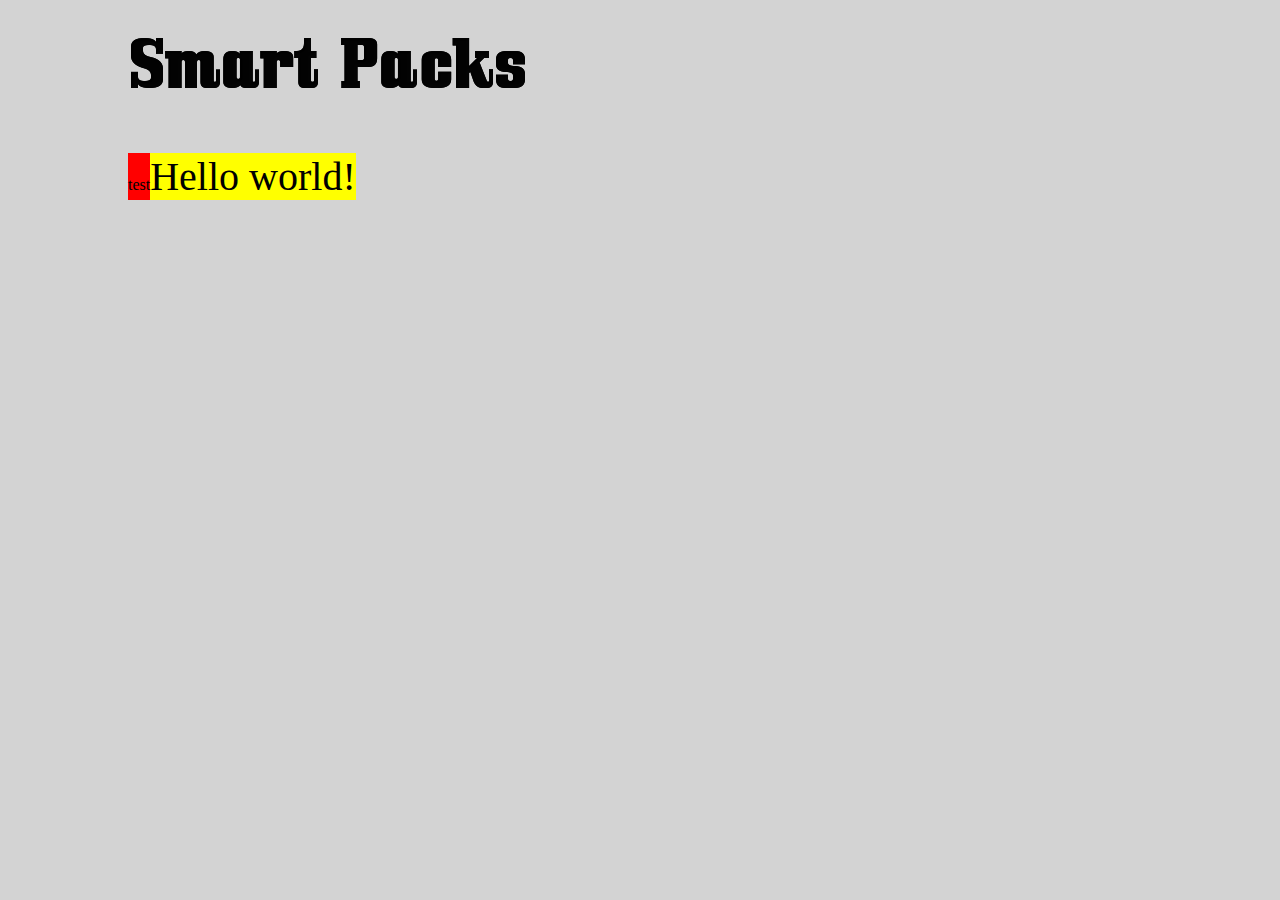
<file: index.html>
<!DOCTYPE html>
<html lang="en">

<head>
  <meta charset="UTF-8">
  <meta name="viewport" content="width=device-width, initial-scale=1.0">
  <meta http-equiv="X-UA-Compatible" content="ie=edge">
  <title>Smart packs</title>
  <link rel="stylesheet" href="./css/reset.css">
  <link rel="stylesheet" href="./css/style.css">
</head>

<body>
  <div class="header">
    <img src="./img/logo.png" alt="Smart Packs logo">
  </div>
  <div class="content">
    <div class="row">
      <div class="menu cell">
        <ul>
          <li>test</li>
        </ul>
      </div>
      <div class="info cell">
        <h1>Hello world!</h1>
      </div>
    </div>
  </div>
</body>

</html>
</file>
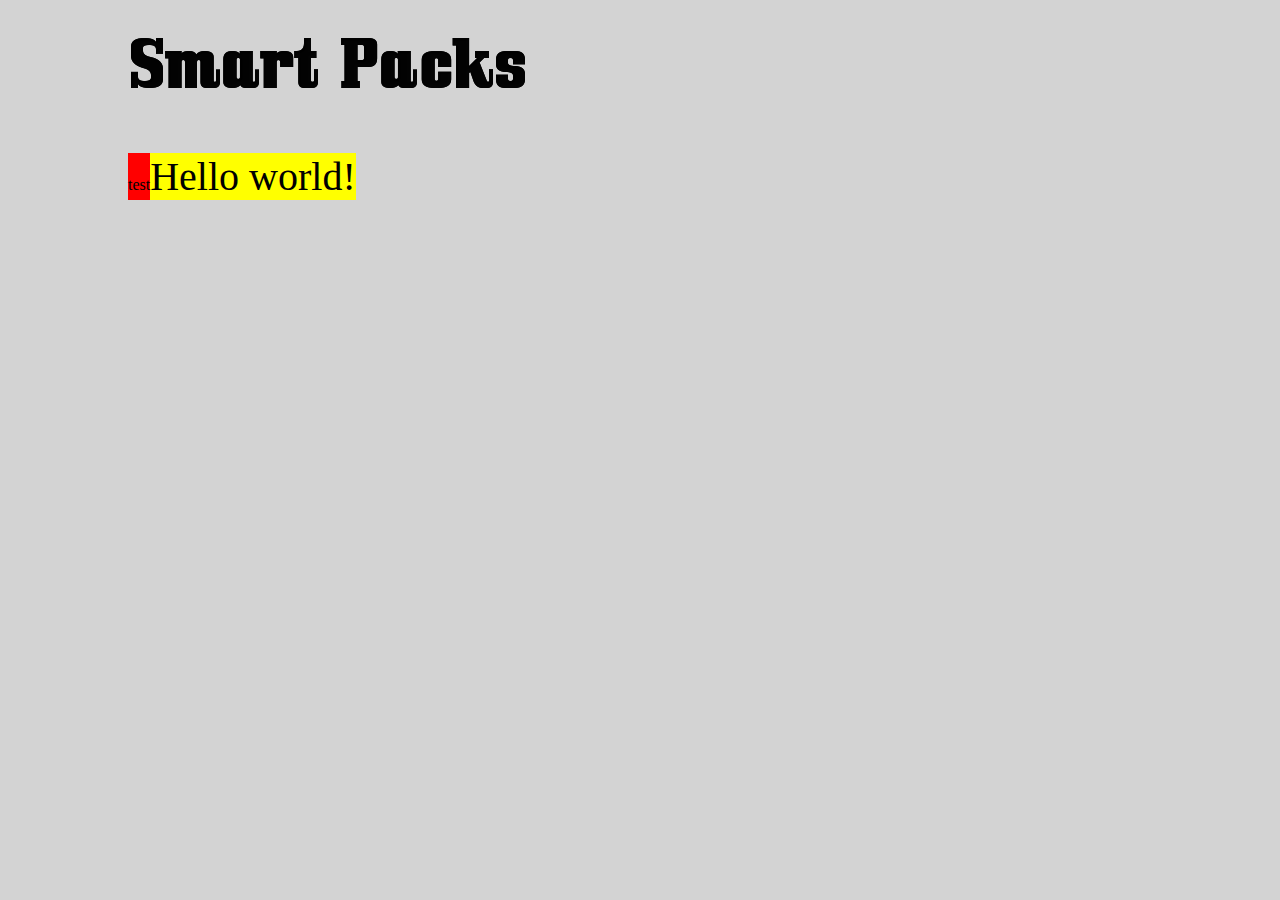
<file: html/welcome.html>
<!DOCTYPE html>
<html lang="en">

<head>
  <meta charset="UTF-8">
  <meta name="viewport" content="width=device-width, initial-scale=1.0">
  <meta http-equiv="X-UA-Compatible" content="ie=edge">
  <title>Smart packs</title>
  <link rel="stylesheet" href="../css/reset.css">
  <link rel="stylesheet" href="../css/style.css">
</head>

<body>
  <div class="header">
    <img src="../img/logo.png" alt="Smart Packs logo">
  </div>
  <div class="content">
    <div class="row">
      <div class="menu cell">
        <ul>
          <li>test</li>
        </ul>
      </div>
      <div class="info cell">
        <h1>Hello world!</h1>
      </div>
    </div>
  </div>
</body>

</html>
</file>
<file: css/style.css>
body {
  width: 1024px;
  margin: 0 auto;
  background-color: lightgray;
}

h1 {
  font: 40px bold white;
}

.row {
	display: table-row;
    border-color: black;
}

.cell {
 	display: table-cell;
}

.menu {
  background-color: red;
}

.info {
  background-color: yellow;
}
</file>
